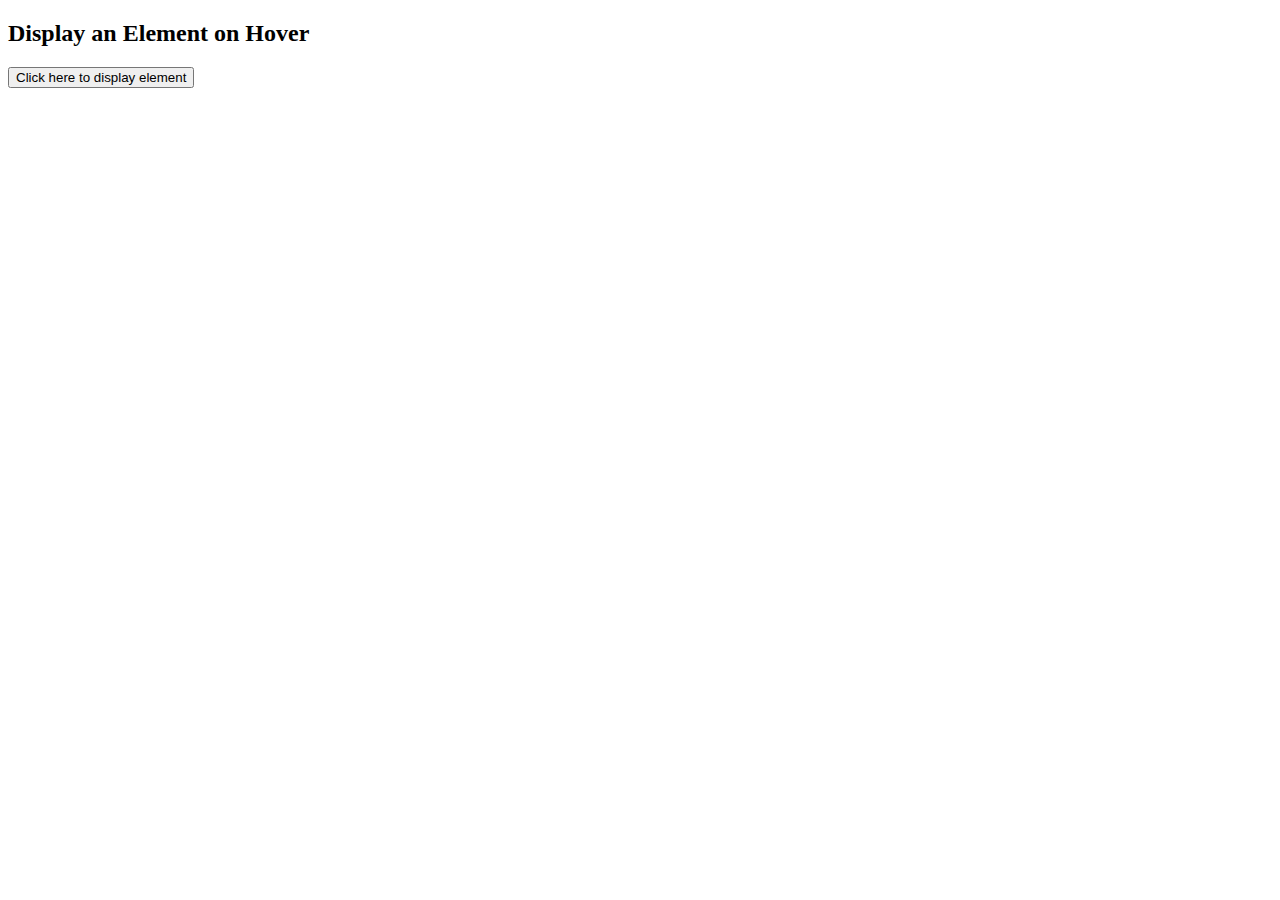
<file: test.html>
<!DOCTYPE html>
<html>
<head>
<meta name="viewport" content="width=device-width, initial-scale=1">
<style>
	.change {
	  display: none;
	}		
	.container:hover + .change {
	  display: block;
	  color: blue;
	  font-size: 20px;
    }
</style>
</head>
<body>
    <h2>Display an Element on Hover</h2>
	<div class="container" style="display:flexbox">
        <button class="betting">
            Click here to display element
        </button>
    </div>
	<div class="change">You can see me only on hover</div>
</body>
</html>
</file>
